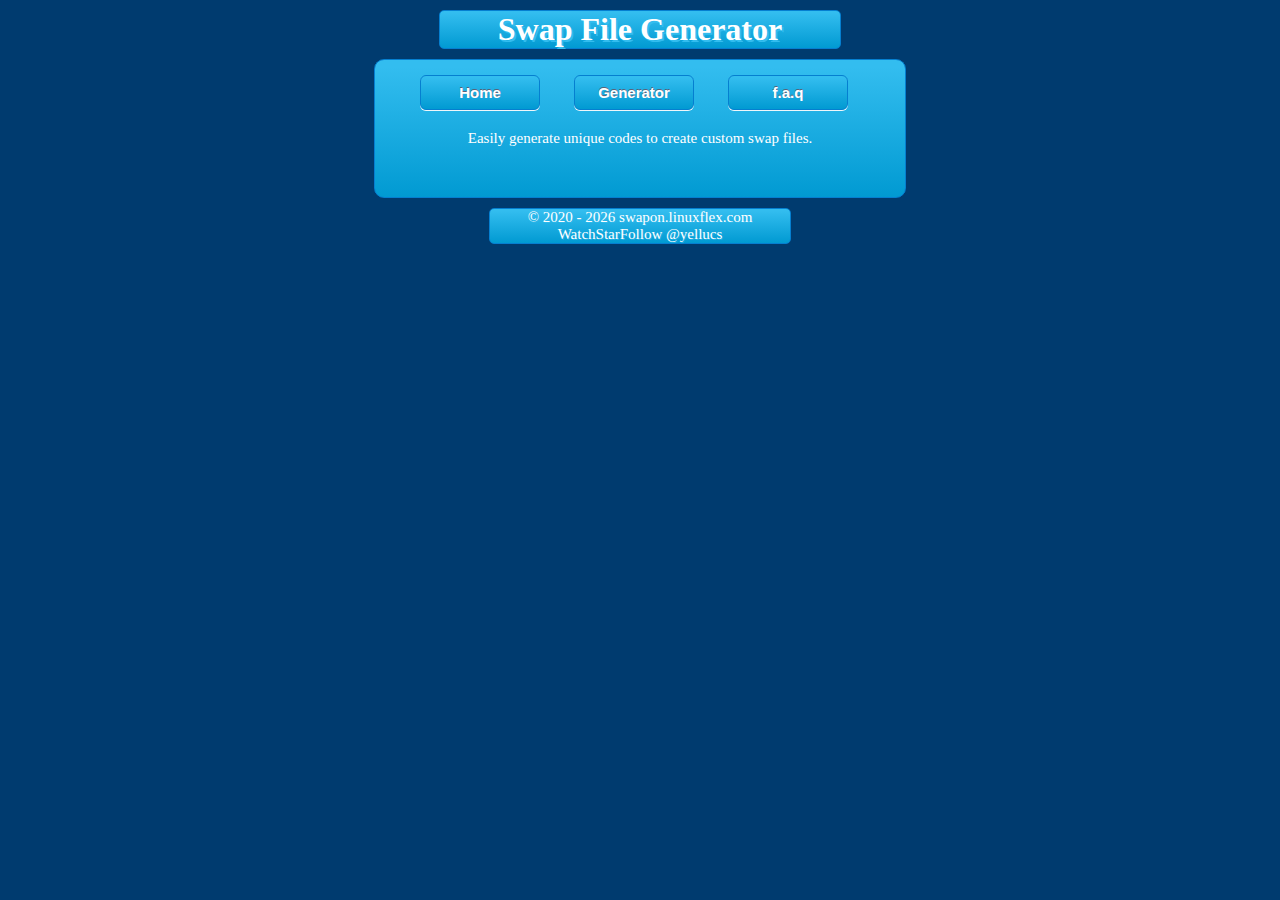
<file: docs/index.html>
<!--
    Website: https://swapon.linuxflex.com/
    Code: https://github.com/yellucs/swap-file-generator
    License: https://github.com/yellucs/swap-file-generator/blob/master/LICENSE
-->
<!DOCTYPE html>
<head>
<meta content="text/html;charset=utf-8" http-equiv="Content-Type">
<meta name="viewport" content="width=device-width, initial-scale=0.6">
<meta content="utf-8" http-equiv="encoding">
<link rel="stylesheet" href="assets/theme/css/style.css">
 <script src="assets/js/ini.js"></script>
 <script src="assets/js/linuxGen.js"></script>
 <script async defer src="https://buttons.github.io/buttons.js"></script>
  <title>Swapon - Swap File Generator</title>
</head>
<body onload="iniHome();">       
    <h1>Swap File Generator</h1>
        <div id="wrapper">
            <div id="menu"> 
                <button id="homeLink" onclick="homeBtn()">Home</button>
                <button id="osOptLin" onclick="iniLin()"> Generator </button>
                <button id="osOptWin" onclick="iniFaq()"> f.a.q </button>
            </div>             
            <div id="status"> 
            </div>
        </div>
</body>
<footer id="footer">
</footer>

<script async src="https://www.googletagmanager.com/gtag/js?id=UA-87713756-2"></script>
<script>
  window.dataLayer = window.dataLayer || [];
  function gtag(){dataLayer.push(arguments);}
  gtag('js', new Date());

  gtag('config', 'UA-87713756-2');
</script>
</file>
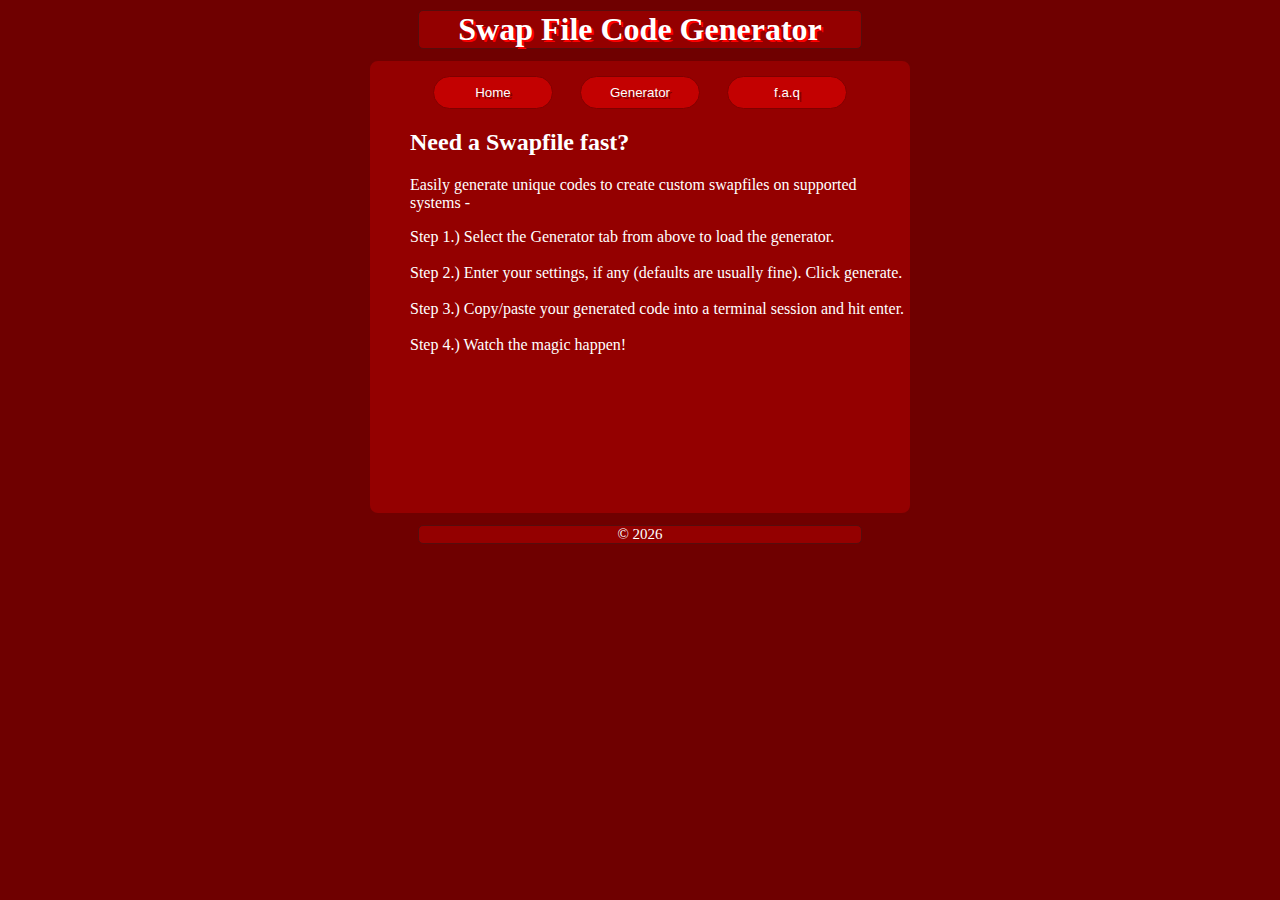
<file: web/index.html>
<!DOCTYPE html>
<head>
<meta content="text/html;charset=utf-8" http-equiv="Content-Type">
<meta content="utf-8" http-equiv="encoding">
 <link rel="stylesheet" href="assets/theme/css/style.css">
 <script src="assets/js/ini.js"></script>
 <script src="assets/js/linuxGen.js"></script>
</head>
<body onload="iniHome();">       
    <h1>Swap File Code Generator</h1>
        <div id="wrapper">
            <div id="menu"> 
                <button id="homeLink" onclick="iniHome()">Home</button>
                <button id="osOptLin" onclick="iniLin()"> Generator </button>
                <button id="osOptWin" onclick="iniFaq()"> f.a.q </button>

            </div>             
            <div id="status"> 
            </div>
        </div>
</body>
<footer>
    &copy; <span id="year">2020</span>  
</footer>
</file>
<file: docs/assets/theme/css/style.css>
body {
	background-color:#003b6f;
}

h1 {
	color: white;
	text-shadow: 2px 2px #33bdef;
	width: 400px;
	margin: 10px auto;
	background:linear-gradient(to bottom, #33bdef 5%, #019ad2 100%);
	border:1px solid #057fd0;
	text-align: center;
	border-radius: 5px;
}

h2 {
	text-align: center;
	font-size: 20px;
	border-bottom:1px solid #057fd0;
	font-family: Comic Sans MS;
}

h3 {
	text-align: center;
	font-family: Comic Sans MS;
	font-size: 13px;
}
h4 {
	text-align: center;
	font-family: Comic Sans MS;
	font-size: 15px;
	font-weight:normal; 
}

p {
	
	font-family: Comic Sans MS;
	font-size: 13px;
}

a {
	color: rgb(255, 255, 255);
	text-decoration: none;
}
a:hover {
	color: rgba(255, 255, 255, 0.603);
}

#wrapper {
	color: rgb(255, 255, 255);
	word-wrap: break-word;
	margin: 0 auto;
	width: 500px;
	font-size: 16px;
	background:linear-gradient(to bottom, #33bdef 5%, #019ad2 100%);
	border:1px solid #057fd0;
	padding: 15px 15px 15px 15px;
	border:1px solid #057fd0;
	border-radius: 10px;
}

#status {
	padding: 0px 15px 15px 15px;

}

#wrapper input[type=radio],
#wrapper input[type=button],
#wrapper input[type=checkbox],
#wrapper textarea {
	font-family: Georgia, "Times New Roman", Times, serif;
	font-size: 16px;
	color: white;
	margin-bottom: 15px;
}

#wrapper textarea {
	background: #019ad2;
	padding: 10px 10px 10px 10px;
	font-style: italic;
	outline: none;
	border:1px solid #057fd0;
	width: 95%;
	overflow: hidden;
	resize: none;
	height: 110px;
	border-radius: 10px;
	color: #f1d0f2;
}

button {
	box-shadow: 0px 1px 0px 0px #f0f7fa;
	background:linear-gradient(to bottom, #33bdef 5%, #019ad2 100%);
	background-color:#33bdef;
	border-radius:6px;
	border:1px solid #057fd0;
	display:inline-block;
	cursor:pointer;
	color:#ffffff;
	font-family:Arial;
	font-size:15px;
	font-weight:bold;
	padding: 8px 10px 8px 10px;
	text-decoration:none;
	text-shadow:0px -1px 0px #5b6178;
	margin: 0 auto auto 30px;
	width: 120px;
}

#status button {
	width: 120px;
}

button:hover {
	background:linear-gradient(to bottom, #019ad2 5%, #33bdef 100%);
	background-color:#019ad2;
}
button:active {
	position:relative;
	top:1px;
}

footer {
		color: white;
		text-shadow: 1px 1px #33bdefa2;
		width: 300px;
		margin: 10px auto;
		background:linear-gradient(to bottom, #33bdef 5%, #019ad2 100%);
		border:1px solid #057fd0;
		text-align: center;
		font-size: 15px;
		border-radius: 5px;
}

img {
	
	margin-right: 20px;
}

table, td, th {
	border: 1px solid #057fd0;
	background: #019ad2;
	font-size: 13px;
	text-align: center;
	border-radius: 5px;
}
</file>
<file: web/assets/theme/css/style.css>
body {
	background-color: #6f0000;
}

h1 {
	color: white;
	text-shadow: 2px 2px red;
	width: 35%;
	margin: 10px auto;
	background: #940000;
	border: 1px solid #560d0d;
	text-align: center;
	border-radius: 5px;
}

#wrapper {
	color: rgb(255, 255, 255);
	word-wrap: break-word;
	margin: 0 auto;
	width: 500px;
	font-size: 16px;
	background: #940000;
	padding: 15px 0 15px 40px;
	border: 2px solid  	#6f0000;
	border-radius: 10px;
}

#wrapper input[type=radio],
#wrapper input[type=button],
#wrapper input[type=checkbox],
#wrapper textarea {
	font-family: Georgia, "Times New Roman", Times, serif;
	font-size: 16px;
	color: white;
	margin-bottom: 15px;
}

#wrapper textarea {
	background: #6f0000;
	padding: 10px 10px 10px 10px;
	font-style: italic;
	outline: none;
	border: 1px solid #800000;
	width: 85%;
	overflow: hidden;
	resize: none;
	height: 110px;
	border-radius: 10px;
	color: #f1d0f2;
}

button {
	background: #c30101;
	padding: 8px 10px 8px 10px;
	border: .5px solid #800000;
	border-radius: 20px;
	color: rgb(253, 253, 253);
	text-align: center;
	width: 120px;
	cursor: pointer;
	display: inline-block;
	overflow: auto;
	margin: 0 auto auto 23px;
	text-shadow: 2px 2px #800000;

}

#status button {
	width: 120px;
}

button:hover {
	background: #940000;
	border: .1px solid #800000a2;
}

footer {
		color: white;
		text-shadow: 1px 1px #800000a2;
		width: 35%;
		margin: 10px auto;
		background: #940000;
		border: 1px solid #560d0d;
		text-align: center;
		font-size: 15px;
		border-radius: 5px;
}

img {
	
	margin-right: 20px;
}
</file>
